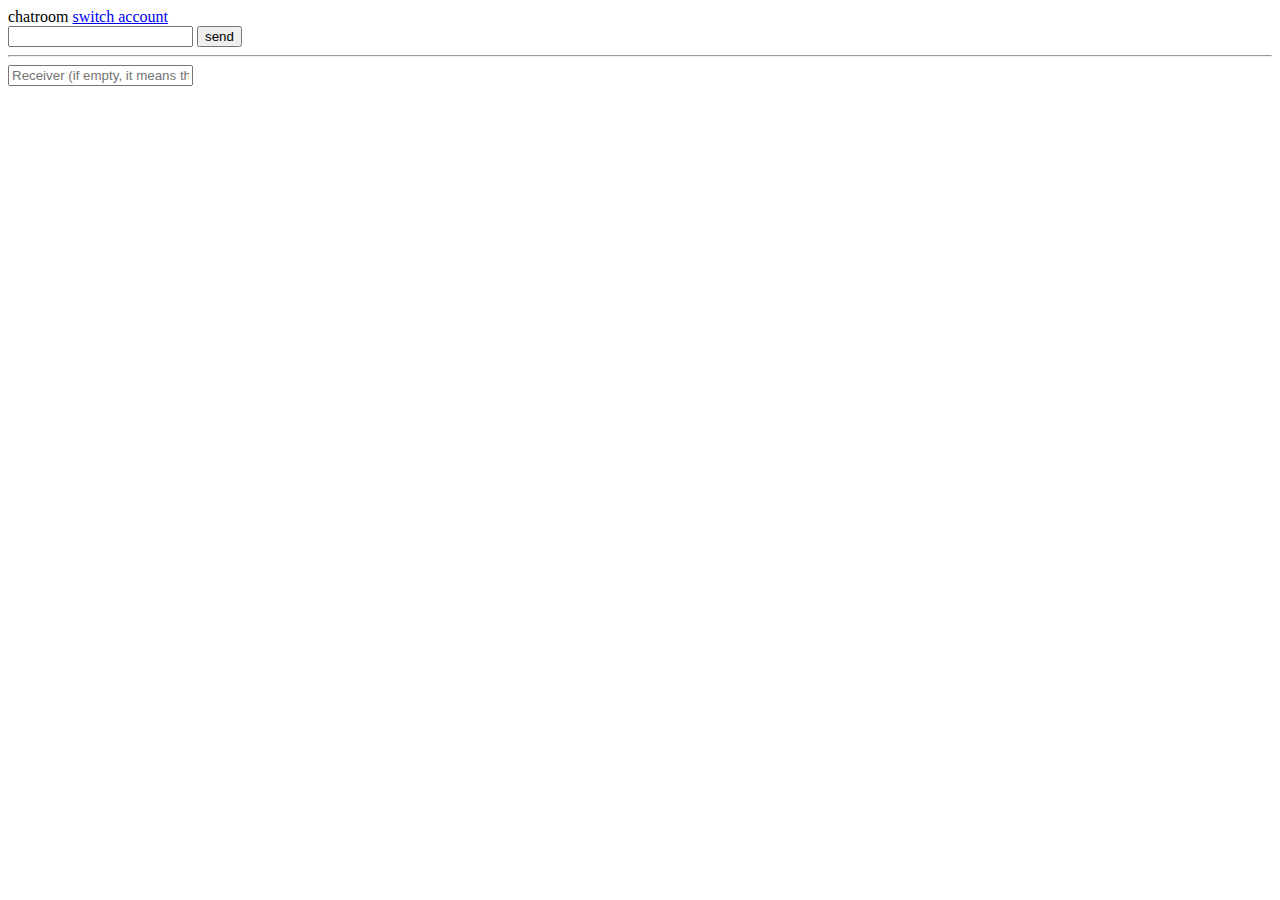
<file: src/main/resources/templates/deprecate-index.html>
<!DOCTYPE html>
<html lang="en" xmlns:th="https://www.thymeleaf.org">
<head>
    <meta charset="UTF-8">
    <title>online chat room</title>
    <link type="text/css" rel="stylesheet" th:href="@{css/deprecate-index.css}">
</head>
<body>
    <form id="chat-form">
        <span class="slogan">chatroom</span>
        <a class="change-user" href="/login">switch account</a>
        <div class="content">
            <span id="receive"></span>
        </div>
        <!--<textarea class="message" rows="3" cols="50" name="text"></textarea>-->
        <input class="message" type="text" name="text">
        <input class="button" type="submit" value="send"/>
        <hr>
        <input type="text" name="receiver" placeholder="Receiver (if empty, it means the whole network broadcast)">
    </form>

    <script th:src="@{lib/sockjs.min.js}"></script>
    <script th:src="@{lib/stomp.min.js}"></script>
    <script th:src="@{lib/jquery.js}"></script>
    <script th:src="@{js/deprecate-index.js}"></script>
</body>
</html>
</file>
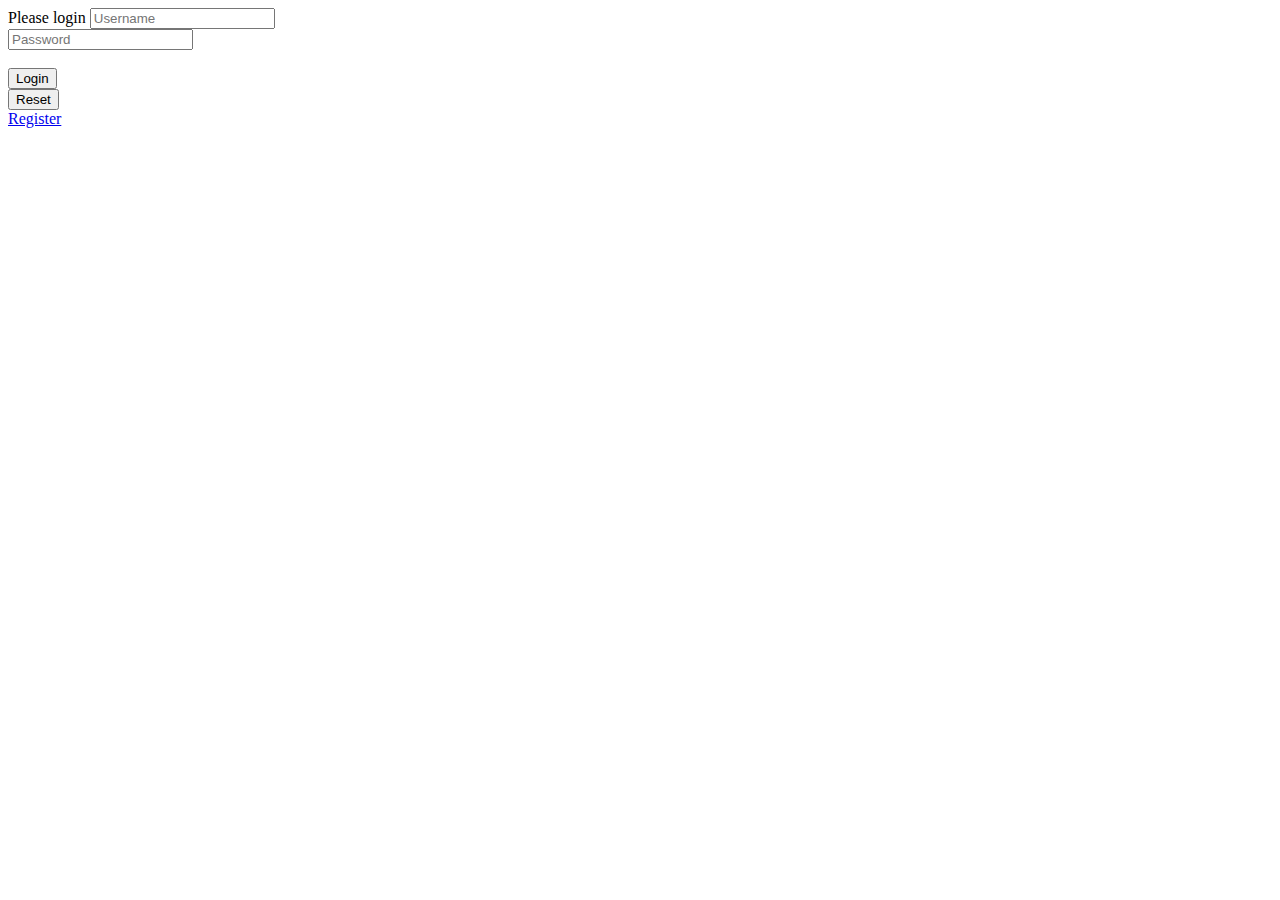
<file: src/main/resources/templates/login.html>
<!DOCTYPE html>
<html lang="en" xmlns:th="https://www.thymeleaf.org">
<head>
    <meta charset="UTF-8">
    <title>log in page</title>
    <link rel="stylesheet" type="text/css" th:href="@{css/login.css}">
    <link rel="shortcut icon" href="./favicon.ico">
</head>
<body>
    <form id="root-form" action="./login" method="post">
        <span class="slogan">Please login</span>
        <input type="text" class="input-message" name="username" placeholder="Username">
        <br>
        <input type="password" class="input-message" name="password" placeholder="Password">
        <br><br>
        <input type="submit" class="input-button" value="Login">
        <br>
        <input type="reset" class="input-button" value="Reset">
        <br>
        <a href="./register">Register</a>
    </form>
</body>
</html>
</file>
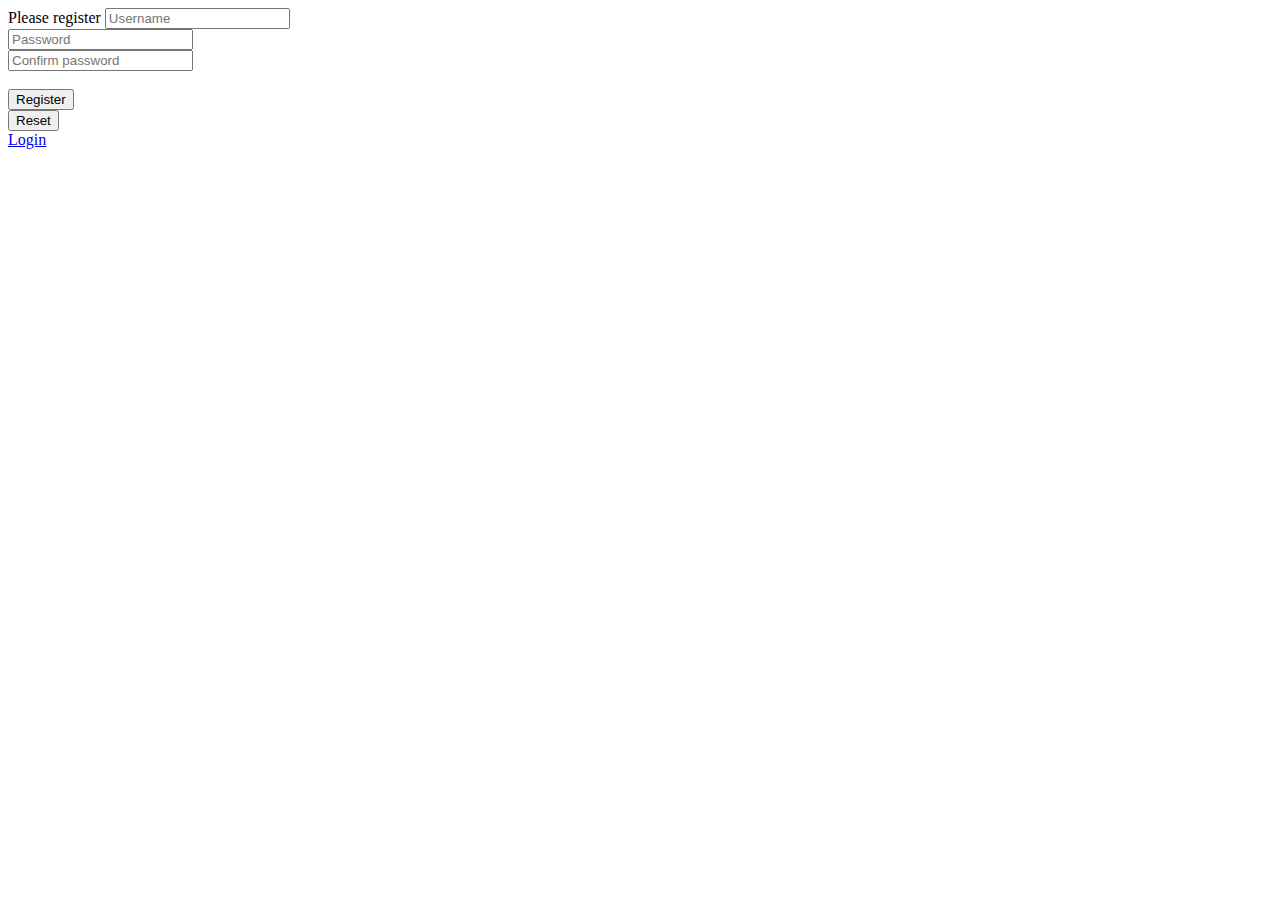
<file: src/main/resources/templates/register.html>
<!DOCTYPE html>
<html lang="en" xmlns:th="https://www.thymeleaf.org">
<head>
    <meta charset="UTF-8">
    <title>registration page</title>
    <link rel="stylesheet" type="text/css" th:href="@{css/login.css}">
    <link rel="shortcut icon" href="./favicon.ico">
</head>
<body>
<form id="root-form" action="./user/register" method="post">
    <span class="slogan">Please register</span>
    <input type="text" class="input-message" name="username" placeholder="Username">
    <br>
    <input type="password" class="input-message" name="password" placeholder="Password">
    <br>
    <input type="password" class="input-message" placeholder="Confirm password">
    <br><br>
    <input type="submit" class="input-button" value="Register">
    <br>
    <input type="reset" class="input-button" value="Reset">
    <br>
    <a href="./login">Login</a>
</form>
<script th:src="@{lib/jquery.js}"></script>
<script th:src="@{lib/jquery-form.js}"></script>
<script th:src="@{js/register.js}"></script>
</body>
</html>
</file>
